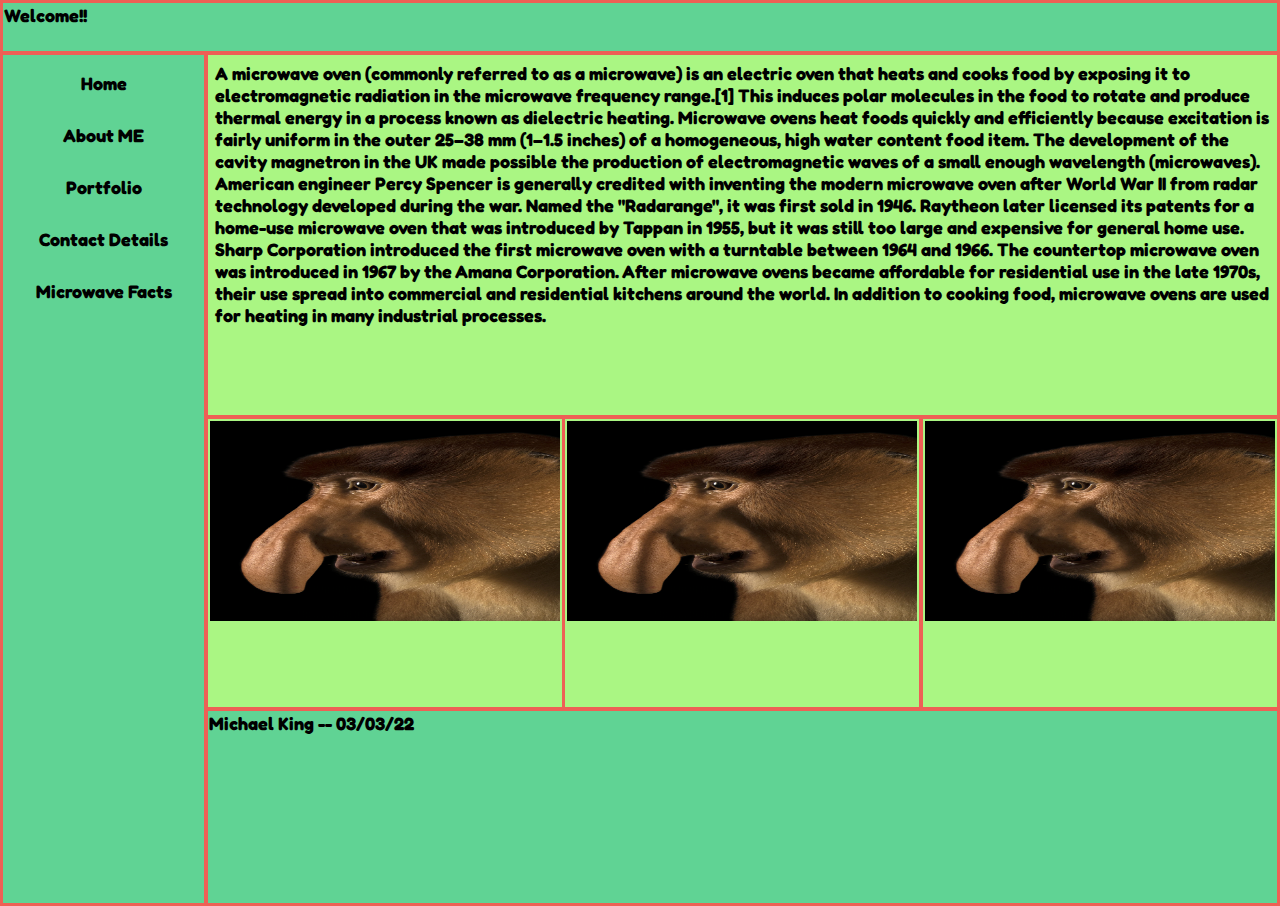
<file: pantsy/index.html>
<!DOCTYPE html>
<html lang="en">
<head>
    <meta charset="UTF-8">
    <meta http-equiv="X-UA-Compatible" content="IE=edge">
    <meta name="viewport" content="width=device-width, initial-scale=1.0">
    <title>thisshallcomeinhandy</title>
    <link rel ="stylesheet" href="ago.css"/>
    <link rel="preconnect" href="https://fonts.googleapis.com">
<link rel="preconnect" href="https://fonts.gstatic.com" crossorigin>
<link href="https://fonts.googleapis.com/css2?family=Fredoka:wght@300&display=swap" rel="stylesheet">
<!--Just worry about grid, mobile css layout and some dropdowns, figure out burger menu. Add fancy bits afterwards..-->
</head>
<body>
    <div class="wrapper">
        <nav>Welcome!!</nav>
        <main>A microwave oven (commonly referred to as a microwave) is an electric oven that heats and cooks food by exposing it to electromagnetic radiation in the microwave frequency range.[1] This induces polar molecules in the food to rotate and produce thermal energy in a process known as dielectric heating. Microwave ovens heat foods quickly and efficiently because excitation is fairly uniform in the outer 25–38 mm (1–1.5 inches) of a homogeneous, high water content food item. The development of the cavity magnetron in the UK made possible the production of electromagnetic waves of a small enough wavelength (microwaves). American engineer Percy Spencer is generally credited with inventing the modern microwave oven after World War II from radar technology developed during the war. Named the "Radarange", it was first sold in 1946.

            Raytheon later licensed its patents for a home-use microwave oven that was introduced by Tappan in 1955, but it was still too large and expensive for general home use. Sharp Corporation introduced the first microwave oven with a turntable between 1964 and 1966. The countertop microwave oven was introduced in 1967 by the Amana Corporation. After microwave ovens became affordable for residential use in the late 1970s, their use spread into commercial and residential kitchens around the world. In addition to cooking food, microwave ovens are used for heating in many industrial processes.</main>
        <div id="sidebar">
            <ul class="navbar">
                <li> <a href = placeholder.html style="text-decoration: none;"> Home</a></li>
                <li> <a href = placeholder.html style="text-decoration: none;"> About ME</a></li>
                <li> <a href = placeholder.html style="text-decoration: none;"> Portfolio</a></li>
                <li> <a href = placeholder.html style="text-decoration: none;"> Contact Details</a></li>
                <li> <a href = placeholder.html style="text-decoration: none;"> Microwave Facts</a></li>
            </ul>
        </div>
        <div id="num1">
            <img src="work.png" alt="microwave goes here" height="200px" width="350px">
        </div>
        <div id="num2">
            <img src="work.png" alt="microwave goes here" height="200px" width="350px">
        </div>
        <div id="num3">
            <img src="work.png" alt="microwave goes here" height="200px" width="350px">
        </div>
        <div id="footer">Michael King -- 03/03/22</div>
    </div>    
</body>
</html>
</file>
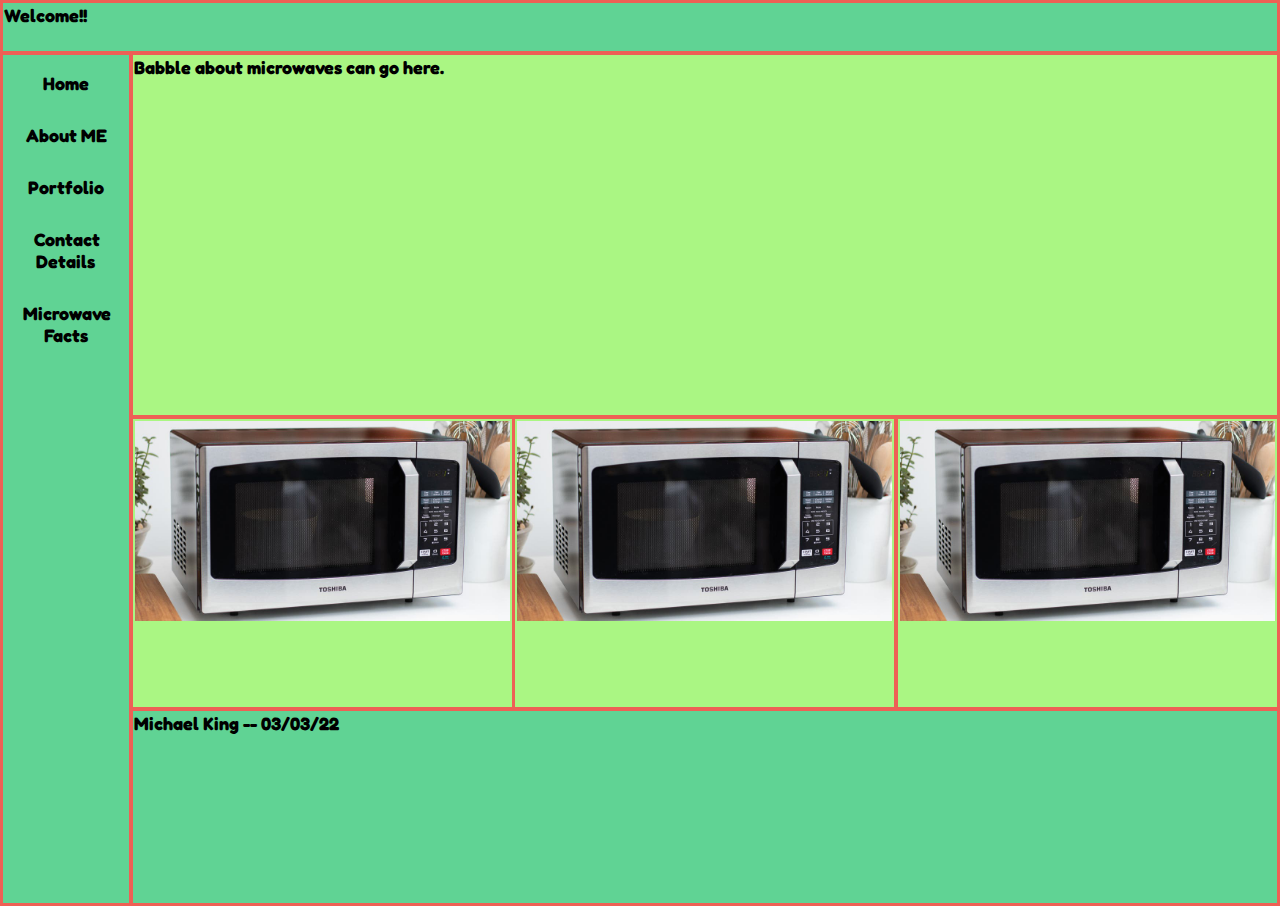
<file: gridtry.html>
<!DOCTYPE html>
<html lang="en">
<head>
    <meta charset="UTF-8">
    <meta http-equiv="X-UA-Compatible" content="IE=edge">
    <meta name="viewport" content="width=device-width, initial-scale=1.0">
    <title>thisshallcomeinhandy</title>
    <link rel ="stylesheet" href="gridmk1.css"/>
    <link rel="preconnect" href="https://fonts.googleapis.com">
<link rel="preconnect" href="https://fonts.gstatic.com" crossorigin>
<link href="https://fonts.googleapis.com/css2?family=Fredoka:wght@300&display=swap" rel="stylesheet">
<!--Just worry about grid, mobile css layout and some dropdowns, figure out burger menu. Add fancy bits afterwards..-->
</head>
<body>
    <div class="wrapper">
        <nav>Welcome!!</nav>
        <main>Babble about microwaves can go here.</main>
        <div id="sidebar">
            <ul class="navbar">
                <li> <a href = placeholder.html style="text-decoration: none;"> Home</a></li>
                <li> <a href = placeholder.html style="text-decoration: none;"> About ME</a></li>
                <li> <a href = placeholder.html style="text-decoration: none;"> Portfolio</a></li>
                <li> <a href = placeholder.html style="text-decoration: none;"> Contact Details</a></li>
                <li> <a href = placeholder.html style="text-decoration: none;"> Microwave Facts</a></li>
            </ul>
        </div>
        <div id="num1">
            <img src="microwave.jpeg" alt="microwave goes here" height="200px" width="375px">
        </div>
        <div id="num2">
            <img src="microwave.jpeg" alt="microwave goes here" height="200px" width="375px">
        </div>
        <div id="num3">
            <img src="microwave.jpeg" alt="microwave goes here" height="200px" width="375px">
        </div>
        <div id="footer">Michael King -- 03/03/22</div>
    </div>    
</body>
</html>
</file>
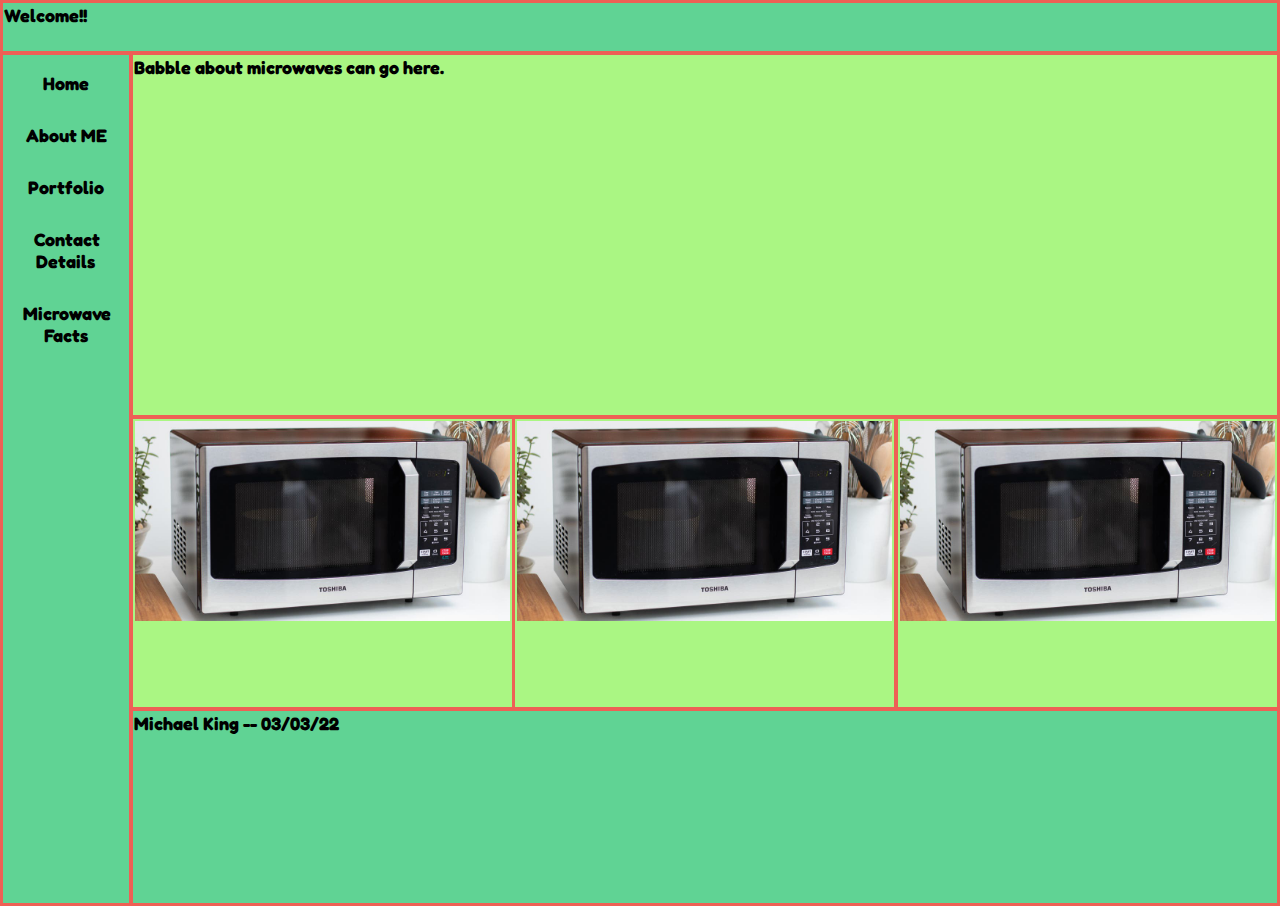
<file: index2.html>
<!DOCTYPE html>
<html lang="en">
<head>
    <meta charset="UTF-8">
    <meta http-equiv="X-UA-Compatible" content="IE=edge">
    <meta name="viewport" content="width=device-width, initial-scale=1.0">
    <title>thisshallcomeinhandy</title>
    <link rel ="stylesheet" href="ago.css"/>
    <link rel="preconnect" href="https://fonts.googleapis.com">
<link rel="preconnect" href="https://fonts.gstatic.com" crossorigin>
<link href="https://fonts.googleapis.com/css2?family=Fredoka:wght@300&display=swap" rel="stylesheet">
<!--Just worry about grid, mobile css layout and some dropdowns, figure out burger menu. Add fancy bits afterwards..-->
</head>
<body>
    <div class="wrapper">
        <nav>Welcome!!</nav>
        <main>Babble about microwaves can go here.</main>
        <div id="sidebar">
            <ul class="navbar">
                <li> <a href = placeholder.html style="text-decoration: none;"> Home</a></li>
                <li> <a href = placeholder.html style="text-decoration: none;"> About ME</a></li>
                <li> <a href = placeholder.html style="text-decoration: none;"> Portfolio</a></li>
                <li> <a href = placeholder.html style="text-decoration: none;"> Contact Details</a></li>
                <li> <a href = placeholder.html style="text-decoration: none;"> Microwave Facts</a></li>
            </ul>
        </div>
        <div id="num1">
            <img src="microwave.jpeg" alt="microwave goes here" height="200px" width="375px">
        </div>
        <div id="num2">
            <img src="microwave.jpeg" alt="microwave goes here" height="200px" width="375px">
        </div>
        <div id="num3">
            <img src="microwave.jpeg" alt="microwave goes here" height="200px" width="375px">
        </div>
        <div id="footer">Michael King -- 03/03/22</div>
    </div>    
</body>
</html>
</file>
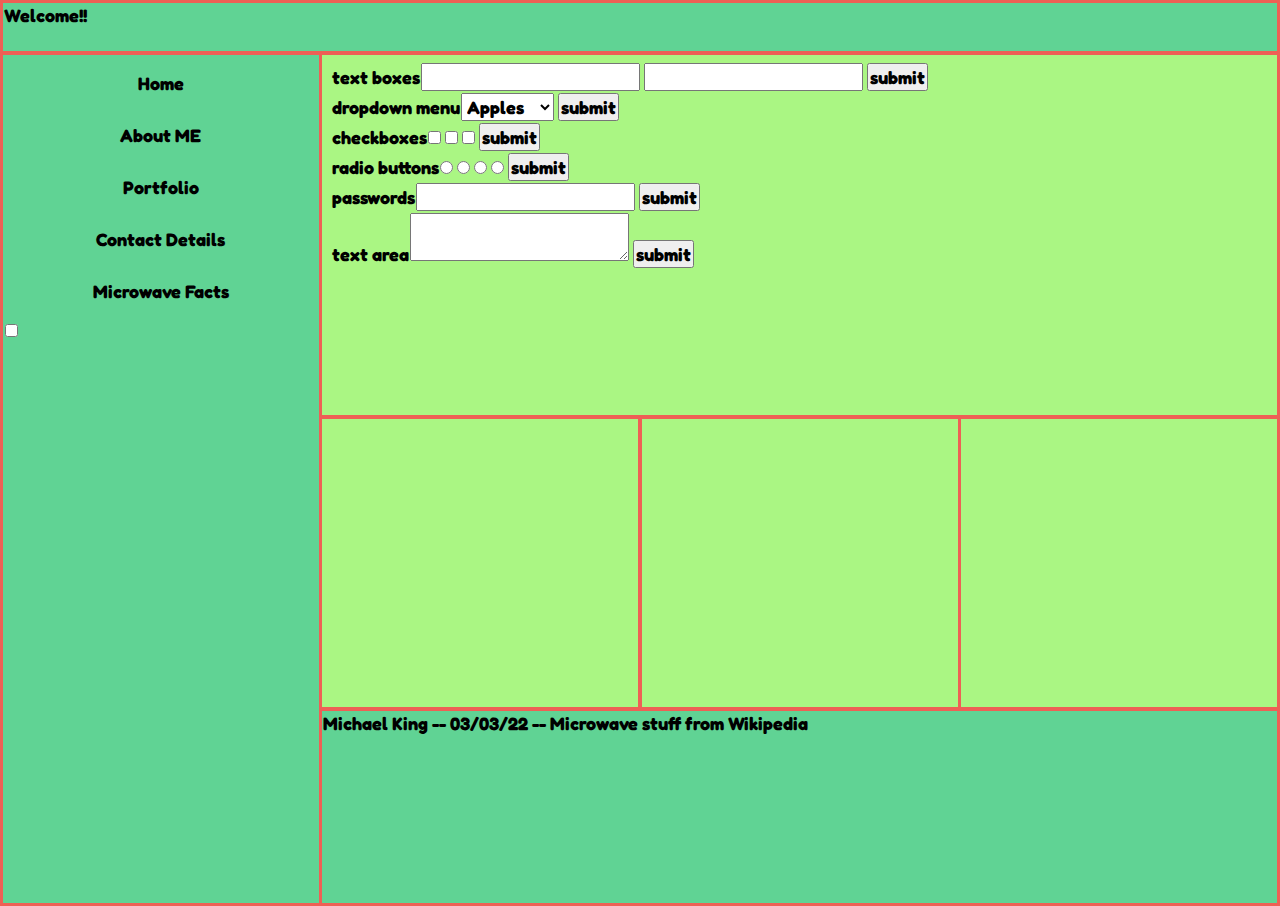
<file: pantsy/secondpage.html>
<!DOCTYPE html>
<html lang="en">
<head>
    <meta charset="UTF-8">
    <meta http-equiv="X-UA-Compatible" content="IE=edge">
    <meta name="viewport" content="width=device-width, initial-scale=1.0">
    <title>thisshallcomeinhandy</title>
    <link rel ="stylesheet" href="ago.css"/>
    <link rel="preconnect" href="https://fonts.googleapis.com">
<link rel="preconnect" href="https://fonts.gstatic.com" crossorigin>
<link href="https://fonts.googleapis.com/css2?family=Fredoka:wght@300&display=swap" rel="stylesheet">
<!-- // Just worry about grid, mobile css layout and some dropdowns, figure out burger menu // Add fancy bits afterwards.. // find a way to implement mobile css menu only-->
</head>
<body>
    <div class="wrapper">
        <nav>Welcome!!</nav>
        <main>
            <form action="action" method="get">
                <label for="texthere">text boxes</label><input type="text" first="texthere"/>
                <input type="text" second="texthere"/>
                <input type="submit" value="submit" name="submit"/>
            </form>
            <form action="action" method="POST">
                <label for="myselect">dropdown menu</label><select name="myselect">
                    <option value="One">Apples</option>
                    <option value="Two">Bananas</option>
                    <option value="Three">Oranges</option>
                </select> 
                <input type="submit" value="submit" name="submit"/>
            </form>
            <form action="action" method="get">
                <label for="checkhere">checkboxes</label><input type="checkbox" name="checkhere" value="ticked" />
                <input type="checkbox" name="checkhere" value="ticked" />
                <input type="checkbox" name="checkhere" value="ticked" />
                <input type="submit" value="submit" name="submit" />
            </form>
            <form action="action" method="get">
                <label for="mybutton">radio buttons</label><input type="radio" name="mybutton" value="number1" />
                <input type="radio" name="mybutton" value="number2" />
                <input type="radio" name="mybutton" value="number3" />
                <input type="radio" name="mybutton" value="number4" />
                <input type="submit" value="submit" value="submit" />
            </form>
            <form action="action" method="get">
                <label for="inserthere">passwords</label><input type="password" name="inserthere" />
                <input type="submit" value="submit" value="submit" />
            </form>
            <form action="action" method="get">
                <label for="writestuffhere">text area</label><textarea name ="writestuffhere"></textarea>
                <input type="submit" value="submit" value="submit" />
            </form>
        </main>
        <div id="sidebar">
            <ul class="navbar">
                <li> <a href = index.html style="text-decoration: none;"> Home</a></li>
                <li> <a href = secondpage.html style="text-decoration: none;"> About ME</a></li>
                <li> <a href = placeholder.html style="text-decoration: none;"> Portfolio</a></li>
                <li> <a href = placeholder.html style="text-decoration: none;"> Contact Details</a></li>
                <li> <a href = placeholder.html style="text-decoration: none;"> Microwave Facts</a></li>
            </ul>
            <div id="sideMenu">
                <input type="checkbox" />
                <span></span>
                <span></span>
                <span></span>
                <ul id="menu">
                    <a href="#"><li>Home</li></a>
                    <a href="#"><li>About ME</li></a>
                    <a href="#"><li>Portfolio</li></a>
                    <a href="#"><li>Contact Details</li></a>
                    <a href="#"><li>Microwave Facts</li></a>
                  </ul>
                </div>
        </div>
        <div id="num1">
            
        </div>
        <div id="num2">
           
        </div>
        <div id="num3">
         
        </div>
        <div id="footer">Michael King -- 03/03/22 -- Microwave stuff from Wikipedia</div>
    </div>    
</body>
</html>
</file>
<file: pantsy/ago.css>
*{
    padding: 1px;
    margin:0;
   /* background-color: #ee6055; */
    font-family: 'Fredoka', sans-serif;
    font-size: 18px;
    font-weight: 700;
}

body{
    background-color: #ee6055;
}

/* wrapper controls the grid layout, rows, columns, spacing and  others exciting stuff*/

.wrapper{
    display:grid;
    height: 100vh;
    grid-template-columns: 1fr 1fr 1fr 1fr;
    grid-template-rows: 0.2fr 1.5fr 1.2fr 0.8fr;
    grid-template-areas: 
    "nav nav nav nav"
    "sidebar main main main"
    "sidebar num1 num2 num3"
    "sidebar footer footer footer";
    grid-gap: 0.2em;
}

/* section below are individual sections of the page -- specify their area on the grid
and other defining attributes*/


nav{
    background-color: #60d394;
    grid-area: nav;
}

main{
    background-color: #aaf683;
    grid-area: main;
    padding: 0.4em;
}

#sidebar{
    background-color: #60d394;
    grid-area: sidebar;
}

#num1{
    background-color: #aaf683;
    grid-area: num1;
}

#num2{
    background-color: #aaf683;
    grid-area:num2
}

#num3{
    background-color: #aaf683;
    grid-area: num3;
}

#footer{
    background-color: #60d394;
    grid-area: footer;
}

/* code for navigation bits below (the fancy pantsy stuff) */ 

#sideMenu 
{
  color: transparent;

}

#sideMenu a
{
  text-decoration: none;
  color: transparent;
}

#sideMenu a:hover
{
  color: transparent;
}

#checkbox{
  display: none;
  visibility: hidden;
  opacity: 0;
}


ul{
  text-align: center;
}

li{
  
  padding: 15px;
}

a{
  color: black;
  
}

a:hover{
  color: blanchedalmond;
  transition: 0.25s;
  font-size: large;
}

/* parts that make the website responsive (user feedback and interactive stuffs */

/* code below makes site suitable for mobile devices by making content maximum of 
1 columns wide. */

@media only screen and (max-width:500px){ /*could change, apparently avg mobile site width (320px).*/
  .wrapper{
    grid-template-columns: 1fr;
    grid-template-rows: 0.4fr 0.4fr 2.2fr 1.2fr 1.2fr 1.2fr;
    grid-template-areas: 
    "nav"
    "sideMenu"
    "main"
    "num1"
    "num2"
    "num3"
    "footer";
  }

#sideMenu 
{
  position: relative;
  top: 50px;
  left: 50px;
  
  z-index: 1;
}

#sideMenu a
{
  text-decoration: none;
  color: #232323;
  
  transition: color 0.3s ease;
}

#sideMenu a:hover
{
  color: tomato;
}

#sideMenu input
{
  display: block;
  width: 40px;
  height: 32px;
  position: absolute;
  top: -7px;
  left: -5px;
  
  cursor: pointer;
  
  opacity: 0; 
  z-index: 2; 
  
  -webkit-touch-callout: none;
}

#sideMenu span
{
  display: block;
  width: 33px;
  height: 4px;
  margin-bottom: 5px;
  position: relative;
  
  background: #cdcdcd;
  border-radius: 3px;
  
  z-index: 1;
  
  transform-origin: 4px 0px;
  
  transition: transform 0.5s cubic-bezier(0.77,0.2,0.05,1.0),
              background 0.5s cubic-bezier(0.77,0.2,0.05,1.0),
              opacity 0.55s ease;
}

#sideMenu span:first-child
{
  transform-origin: 0% 0%;
}

#sideMenu span:nth-last-child(2)
{
  transform-origin: 0% 100%;
}

#sideMenu input:checked ~ span
{
  opacity: 1;
  transform: rotate(45deg) translate(-2px, -1px);
  background: #232323;
}

#sideMenu input:checked ~ span:nth-last-child(3)
{
  opacity: 0;
  transform: rotate(0deg) scale(0.2, 0.2);
}
#sideMenu  input:checked ~ span:nth-last-child(2)
{
  transform: rotate(-45deg) translate(0, -1px);
}

#menu
{
  position: absolute;
  width: 300px;
  margin: -100px 0 0 -50px;
  padding: 50px;
  padding-top: 125px;
  background: #ededed;
  list-style-type: none;
  transform-origin: 0% 0%;
  transform: translate(-100%, 0);
  transition: transform 0.5s cubic-bezier(0.77,0.2,0.05,1.0);
}

#menu li
{
  padding: 10px 0;
  font-size: 22px;
}

#sideMenu input:checked ~ ul
{
  transform: none;
}

 /*above is hamburger code which can be used at a later date, html tags <span> required..*/


  
}

/* */
</file>
<file: gridmk1.css>
*{
    padding: 1px;
    margin:0;
   /* background-color: #ee6055; */
    font-family: 'Fredoka', sans-serif;
    font-size: 18px;
    font-weight: 700;
}

body{
    background-color: #ee6055;
}

/* wrapper controls the grid layout, rows, columns, spacing and  others exciting stuff*/

.wrapper{
    display:grid;
    height: 100vh;
    grid-template-columns: 1fr 1fr 1fr 1fr;
    grid-template-rows: 0.2fr 1.5fr 1.2fr 0.8fr;
    grid-template-areas: 
    "nav nav nav nav"
    "sidebar main main main"
    "sidebar num1 num2 num3"
    "sidebar footer footer footer";
    grid-gap: 0.2em;
}

/* section below are individual sections of the page -- specify their area on the grid
and other defining attributes*/

nav{
    background-color: #60d394;
    grid-area: nav;
}

main{
    background-color: #aaf683;
    grid-area: main;
}

#sidebar{
    background-color: #60d394;
    grid-area: sidebar;
}

#num1{
    background-color: #aaf683;
    grid-area: num1;
}

#num2{
    background-color: #aaf683;
    grid-area:num2
}

#num3{
    background-color: #aaf683;
    grid-area: num3;
}

#footer{
    background-color: #60d394;
    grid-area: footer;
}

/* parts that make the website responsive (user feedback and interactive stuffs */

/* code below makes site suitable for mobile devices by making content maximum of 
1 columns wide. */

@media only screen and (max-width:500px){ /*could change, apparently avg mobile site width (320px).*/
    .wrapper{
        grid-template-columns: 1fr;
        grid-template-rows: 0.4fr 0.4fr 2.2fr 1.2fr 1.2fr 1.2fr;
        grid-template-areas: 
        "nav"
        "sidebar"
        "main"
        "num1"
        "num2"
        "num3"
        "footer";
    }
}

/* code for navigation bits below (the fancy pantsy stuff) */ 

ul{
    text-align: center;
}

li{
    
    padding: 15px;
}

a{
    color: black;
    
}

a:hover{
    color: blanchedalmond;
    transition: 0.25s;
    font-size: large;
}
</file>
<file: ago.css>
*{
    padding: 1px;
    margin:0;
   /* background-color: #ee6055; */
    font-family: 'Fredoka', sans-serif;
    font-size: 18px;
    font-weight: 700;
}

body{
    background-color: #ee6055;
}

/* wrapper controls the grid layout, rows, columns, spacing and  others exciting stuff*/

.wrapper{
    display:grid;
    height: 100vh;
    grid-template-columns: 1fr 1fr 1fr 1fr;
    grid-template-rows: 0.2fr 1.5fr 1.2fr 0.8fr;
    grid-template-areas: 
    "nav nav nav nav"
    "sidebar main main main"
    "sidebar num1 num2 num3"
    "sidebar footer footer footer";
    grid-gap: 0.2em;
}

/* section below are individual sections of the page -- specify their area on the grid
and other defining attributes*/

nav{
    background-color: #60d394;
    grid-area: nav;
}

main{
    background-color: #aaf683;
    grid-area: main;
}

#sidebar{
    background-color: #60d394;
    grid-area: sidebar;
}

#num1{
    background-color: #aaf683;
    grid-area: num1;
}

#num2{
    background-color: #aaf683;
    grid-area:num2
}

#num3{
    background-color: #aaf683;
    grid-area: num3;
}

#footer{
    background-color: #60d394;
    grid-area: footer;
}

/* parts that make the website responsive (user feedback and interactive stuffs */

/* code below makes site suitable for mobile devices by making content maximum of 
1 columns wide. */

@media only screen and (max-width:500px){ /*could change, apparently avg mobile site width (320px).*/
    .wrapper{
        grid-template-columns: 1fr;
        grid-template-rows: 0.4fr 0.4fr 2.2fr 1.2fr 1.2fr 1.2fr;
        grid-template-areas: 
        "nav"
        "sidebar"
        "main"
        "num1"
        "num2"
        "num3"
        "footer";
    }
}

/* code for navigation bits below (the fancy pantsy stuff) */ 

ul{
    text-align: center;
}

li{
    
    padding: 15px;
}

a{
    color: black;
    
}

a:hover{
    color: blanchedalmond;
    transition: 0.25s;
    font-size: large;
}

#menuToggle
{
  position: relative;
  top: 50px;
  left: 50px;
  
  z-index: 1;
}

#menuToggle a
{
  text-decoration: none;
  color: #232323;
  
  transition: color 0.3s ease;
}

#menuToggle a:hover
{
  color: tomato;
}

#menuToggle input
{
  display: block;
  width: 40px;
  height: 32px;
  position: absolute;
  top: -7px;
  left: -5px;
  
  cursor: pointer;
  
  opacity: 0; 
  z-index: 2; 
  
  -webkit-touch-callout: none;
}

#menuToggle span
{
  display: block;
  width: 33px;
  height: 4px;
  margin-bottom: 5px;
  position: relative;
  
  background: #cdcdcd;
  border-radius: 3px;
  
  z-index: 1;
  
  transform-origin: 4px 0px;
  
  transition: transform 0.5s cubic-bezier(0.77,0.2,0.05,1.0),
              background 0.5s cubic-bezier(0.77,0.2,0.05,1.0),
              opacity 0.55s ease;
}

#menuToggle span:first-child
{
  transform-origin: 0% 0%;
}

#menuToggle span:nth-last-child(2)
{
  transform-origin: 0% 100%;
}

#menuToggle input:checked ~ span
{
  opacity: 1;
  transform: rotate(45deg) translate(-2px, -1px);
  background: #232323;
}

#menuToggle input:checked ~ span:nth-last-child(3)
{
  opacity: 0;
  transform: rotate(0deg) scale(0.2, 0.2);
}
#menuToggle input:checked ~ span:nth-last-child(2)
{
  transform: rotate(-45deg) translate(0, -1px);
}

#menu
{
  position: absolute;
  width: 300px;
  margin: -100px 0 0 -50px;
  padding: 50px;
  padding-top: 125px;
  background: #ededed;
  list-style-type: none;
  transform-origin: 0% 0%;
  transform: translate(-100%, 0);
  transition: transform 0.5s cubic-bezier(0.77,0.2,0.05,1.0);
}

#menu li
{
  padding: 10px 0;
  font-size: 22px;
}

#menuToggle input:checked ~ ul
{
  transform: none;
}
</file>
